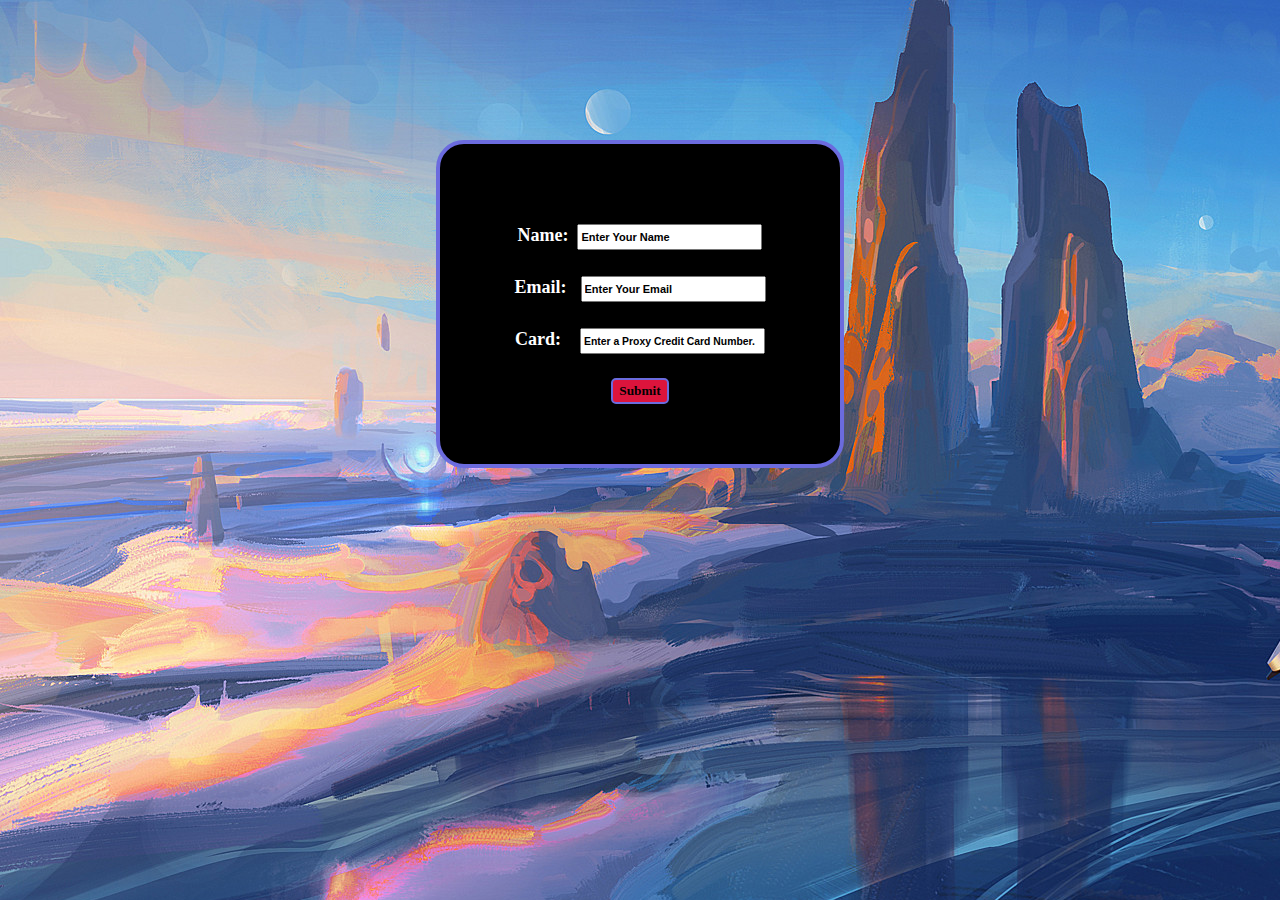
<file: Code/index.html>
<!DOCTYPE html>
<html lang="en">
<head>
    <meta charset="UTF-8">
    <meta name="viewport" content="width=device-width, initial-scale=1.0">
    <link rel="stylesheet" href="Forms.CSS">
    <script src="Script.JS"></script>
</head>
<body>
    <form class="form" action="./" method="get">
        <div class="secondary-background">
            <div class="form_input">
                <br><br><label for="GivenName" id="label-1" class="form_label">Name:</label>
                <input type="text" name="GivenName" id="GivenName" placeholder="Enter Your Name" onblur="OnBlurCheckName()"><br><br>
            </div>
            <div class="form_input">
                <label for="GivenEmail" id ="label-2" class="form_label">Email:</label>
                <input type="email" name="GivenEmail" id="GivenEmail" placeholder="Enter Your Email"><br><br>
            </div>
            <div class="form_input">
                <label for="GivenCardNum" id="label-3" class="form_label">Card:</label>
                <input type="password" name="GivenCardNum" id="GivenCardNum" placeholder="Enter a Proxy Credit Card Number." onblur="onBlurCheckCard()"><br><br>
            </div>
            <div class='form_input'>
                <button type="submit" id="submit">Submit</button>
            </div>
        </div>

        
        
    </form>
    
</body>
</html>
</file>
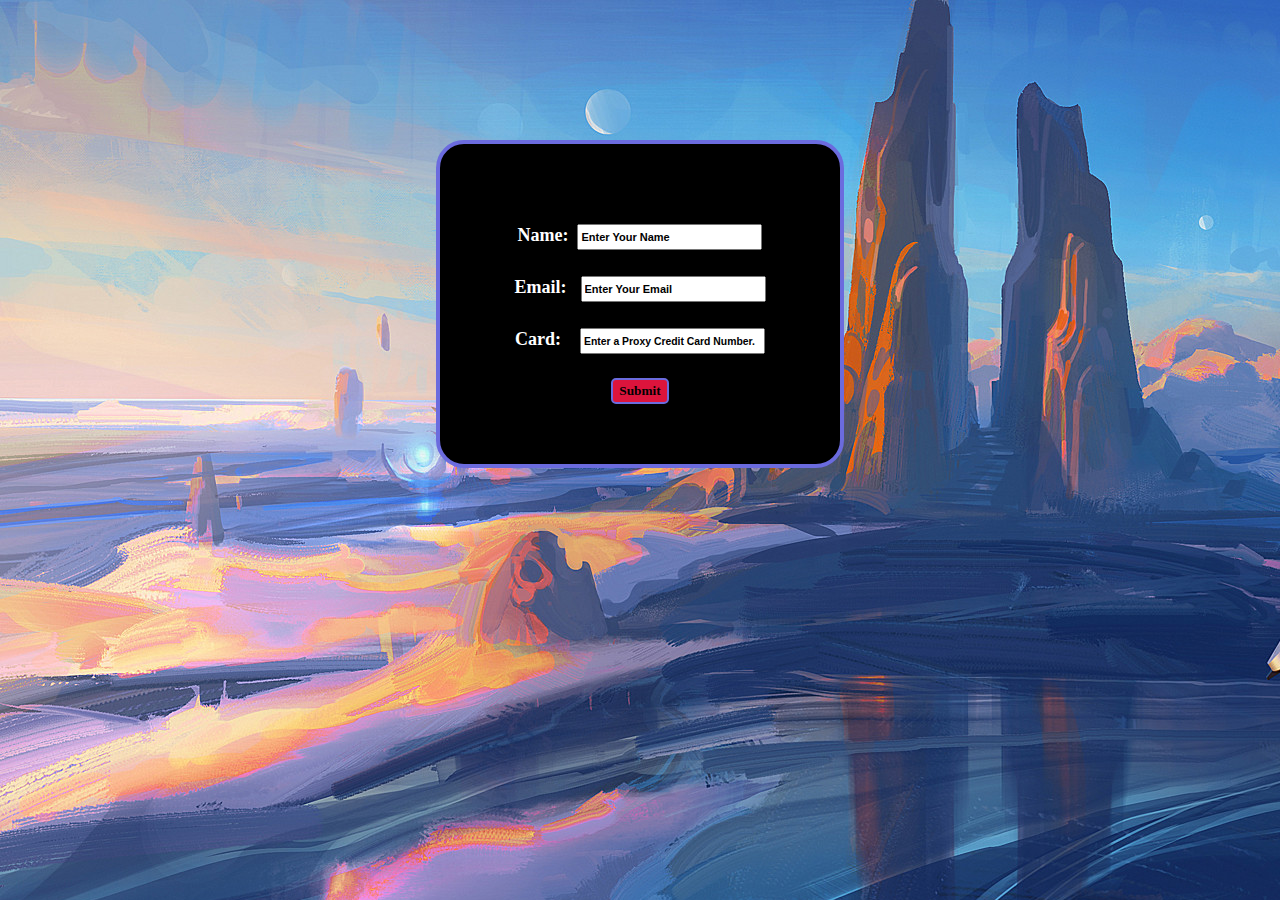
<file: Code/HTML File.html>
<!DOCTYPE html>
<html lang="en">
<head>
    <meta charset="UTF-8">
    <meta name="viewport" content="width=device-width, initial-scale=1.0">
    <link rel="stylesheet" href="Forms.CSS">
    <script src="Script.JS"></script>
</head>
<body>
    <form class="form" action="./" method="get">
        <div class="secondary-background">
            <div class="form_input">
                <br><br><label for="GivenName" id="label-1" class="form_label">Name:</label>
                <input type="text" name="GivenName" id="GivenName" placeholder="Enter Your Name" onblur="OnBlurCheckName()"><br><br>
            </div>
            <div class="form_input">
                <label for="GivenEmail" id ="label-2" class="form_label">Email:</label>
                <input type="email" name="GivenEmail" id="GivenEmail" placeholder="Enter Your Email"><br><br>
            </div>
            <div class="form_input">
                <label for="GivenCardNum" id="label-3" class="form_label">Card:</label>
                <input type="password" name="GivenCardNum" id="GivenCardNum" placeholder="Enter a Proxy Credit Card Number." onblur="onBlurCheckCard()"><br><br>
            </div>
            <div class='form_input'>
                <button type="submit" id="submit">Submit</button>
            </div>
        </div>

        
        
    </form>
    
</body>
</html>
</file>
<file: Code/Forms.CSS>
.form {
  font-family: "Calibri";
  font-size: 16px;
  display: block;
  border: 4px solid rgb(107, 107, 222);
  border-radius: 28px;
  width: 400px;
  height: 290px;
  max-width: 400px;
  margin-left: auto;
  margin-right: auto;
  margin-top: 140px;
  background: #89c82e;
  text-align: center;
  padding-top: 30px;
  background-color: black;
}
.form:hover {
  transition-duration: 200ms;
  transform: scale(1.09);
}

.form * {
  box-sizing: border-box;
  line-height: 1.5;
}
.form_input {
  margin-left: auto;
  margin-right: auto;
}

.form_label {
  font-weight: bold;
  font-size: 18px;
  color: white;
  font-family: Didot;
}
#label-1 {
  padding-right: 5px;
}
#label-2 {
  padding-right: 10px;
}
#label-3 {
  padding-right: 15px;
}

#GivenName::placeholder {
  font-size: 11px;
  font-weight: bold;
  color: black;
}
#GivenName:hover {
  border-radius: 5px;
  background-color: #d3d3d3;
  transition-duration: 100ms;
  transform: scale(1.09);
}
#GivenEmail::placeholder {
  font-size: 11px;
  font-weight: bold;
  color: black;
}
#GivenEmail:hover {
  border-radius: 5px;
  background-color: #d3d3d3;
  transition-duration: 100ms;
  transform: scale(1.09);
}

#GivenCardNum::placeholder {
  font-size: 10.4px;
  font-weight: bold;
  color: black;
}
#GivenCardNum:hover {
  border-radius: 5px;
  background-color: #d3d3d3;
  transition-duration: 100ms;
  transform: scale(1.09);
}
button[type="submit"] {
  background-color: #dc143c;
  color: black;
  border: 2px solid rgb(107, 107, 222);
  border-radius: 5px;
  font-family: Didot;
  font-weight: bold;
}
#submit:hover {
  background-color: #8b0000;
  transition-duration: 100ms;
  transform: scale(1.09);
}

body {
  background-color: #cccccc;
  background-image: url(SciFi-image.jpg);
}

/*.secondary-background {
  background-color: blanchedalmond;
  margin-top: 26px;
  margin-left: 30px;
  margin-right: 30px;
  height: 300px;
}
*/
</file>
